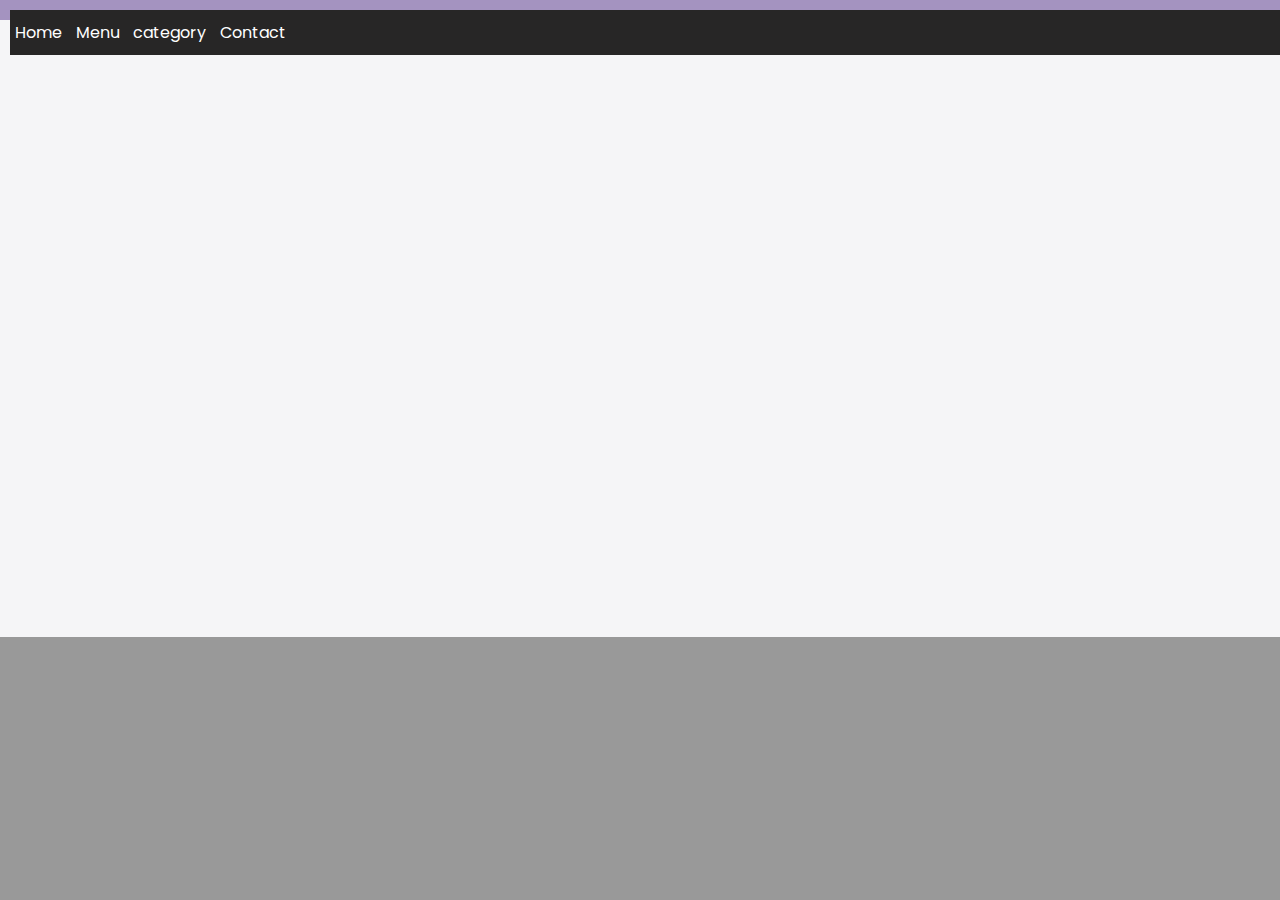
<file: about.html>
<!DOCTYPE html>
<html lang="en">
<head>
    <meta charset="UTF-8">
    <meta http-equiv="X-UA-Compatible" content="IE=edge">
    <meta name="viewport" content="width=device-width, initial-scale=1.0">
    <link rel="stylesheet" href="style.css" type="text/css">
    <title>About</title>
</head>
<body>
    <header>
        <nav>
            <ul>
             
                <li><a href="index.html">Home</a></li>
                <li><a href="pies.html">Menu</a></li>
                <li><a href="category.html">category</a></li>
                <li><a href="contact.html">Contact </a></li>
               
            </ul>
        </nav>
    </header>
    <section id="about">
        <div class="about-wrapper container">
          <div class="about-text">
            <p class="small">About Us</p>
            <h2>We've been making healthy food for last 10 years</h2>
            <p>
             Waxaan qabanay sanadahi lasoo dhafe wax yaabo badan oo fara badan
             oona inta lagu soo koobi karin wax qabadkeenuna aad ayuu ubadanyahy

            </p>
          </div>
          <div class="about-img">
            <img src="pix.PNG" alt="About Us" />
          </div>
        </div>
      </section>
</body>
</html>
</file>
<file: style.css>
@import url('https://fonts.googleapis.com/css2?family=Poppins:wght@200;300;400;500;600;700&display=swap');
*{
  margin: 0;
  padding: 0;
  box-sizing: border-box;
  font-family: 'Poppins',sans-serif;
}
::selection{
  color: #000;
  background: #fff;
}
nav{
  position: fixed;
  background: #272626;
  width: 100%;
  padding: 10px 0;
  z-index: 12;
}
nav .menu{
  max-width: 1250px;
  margin: auto;
  display: flex;
  align-items: center;
  justify-content: space-between;
  padding: 0 20px;
}
.menu .logo a{
  text-decoration: none;
  color: #fff;
  font-size: 35px;
  font-weight: 600;
}
.menu ul{
  display: inline-flex;
}
.menu ul li{
  list-style: none;
  margin-left: 7px;
}
.menu ul li:first-child{
  margin-left: 0px;
}
.menu ul li a{
  text-decoration: none;
  color: #fff;
  font-size: 18px;
  font-weight: 500;
  padding: 8px 15px;
  border-radius: 5px;
  transition: all 0.3s ease;
}
.menu ul li a:hover{
  background: #fff;
  color: black;
}
.img{
  background: url('img3.jpg')no-repeat;
  width: 100%;
  height: 100vh;
  background-size: cover;
  background-position: center;
  position: relative;
}



.img::before{
  content: '';
  position: absolute;
  height: 100%;
  width: 100%;
  background: rgba(0, 0, 0, 0.4);
}
.center{
  position: absolute;
  top: 52%;
  left: 50%;
  transform: translate(-50%, -50%);
  width: 100%;
  padding: 0 20px;
  text-align: center;
}
.center .title{
  color: #fff;
  font-size: 55px;
  font-weight: 600;
}
.center .sub_title{
  color: #fff;
  font-size: 52px;
  font-weight: 600;
}
.center .btns{
  margin-top: 20px;
}
.center .btns button{
  height: 55px;
  width: 170px;
  border-radius: 5px;
  border: none;
  margin: 0 10px;
  border: 2px solid white;
  font-size: 20px;
  font-weight: 500;
  padding: 0 10px;
  cursor: pointer;
  outline: none;
  transition: all 0.3s ease;
}
.center .btns button:first-child{
  color: #fff;
  background: none;
}
.btns button:first-child:hover{
  background: white;
  color: black;
}
.center .btns button:last-child{
  background: white;
  color: black;
}

/* ------- */

* {
    margin: 0;
}

html,
body {
    height: 100%;
}

body {
    font-family: Arial, Helvetica, sans-serif;
    background-color: #999;
}

p {
    margin: .5em 0 .5em 0;
}

header {
    display: block;
    position: fixed;
    top: 0;
    left: 0;
    width: 100%;
    background-color: #a493c0;
    padding: 10px;
}

nav a:visited,
nav a:link {
    color: #fff;
    text-decoration: none;
}

nav>ul {
    display: inline;
    padding: 0;
}

nav>ul>li {
    display: inline-block;
    list-style: none;
    margin: 0 5px 0 5px;
}

main {
    display: block;
    background-image: url("background.jpg");
    padding-top: 3em;
    padding-bottom: 3em;
    min-height: 85%;
}

footer {
    padding: 15px;
}

aside,
article {
    padding: 2em;
}

aside {
    text-align: center;
}

article {
    width: 75%;
}

.columns {
    display: flex;
}

@media only screen and (min-width: 768px) {
    main {
        display: flex;
    }
    aside {
        margin-left: 2%;
    }
    .columns-desktop {
        display: flex;
    }
}


/* Pies */

.pie {
  width: 200px;
  padding: 10px;
  margin: 10px;
  background-color: #fff;
  border: solid 1px #ccc;
}

.pie img {
  width: 100%;
}

.pie .title {
  font-weight: bold;
}

.pie .columns {
  width: 100%;
}

.pie .price {
  text-align: right;
}

.pie .columns div {
  width: 50%;
}

.pie button {
  background-color: #f6aeae;
  padding: 10px;
  border: solid 1px #f6aeae;
  border-radius: 3px;
  color: #fff;
}

/* #################### about us ################# */
#about {
  padding: 50px 0px;
  background: #f5f5f7;
}
.about-wrapper {
  display: flex;
  flex-wrap: wrap;
}
#about h2 {
  font-size: 3.2rem;
}
#about p {
  font-size: 1.6rem;
  color: #555;
}
#about .small {
  font-size: 1.6rem;
  color: #666;
  font-weight: 600;
}
.about-img {
  flex: 1 1 400px;
  padding: 30px;
  transform: translate(150%);
  animation: about-img-animation 1s ease-in-out forwards;
}
@keyframes about-img-animation {
  100% {
    transform: translate(0);
  }
}
.about-text {
  flex: 1 1 400px;
  padding: 30px;
  margin: auto;
  transform: translate(-150%);
  animation: about-text-animation 1s ease-in-out forwards;
}
@keyframes about-text-animation {
  100% {
    transform: translate(0);
  }
}
.about-img img {
  display: block;
  height: 400px;
  max-width: 100%;
  margin: auto;
  object-fit: cover;
  object-position: right;
}


/* ############################ food styling ####################  */

#food {
  padding: 10rem 0 10rem 0;
}

#food h2 {
  text-align: center;
  font-size: 3rem;
  font-weight: 400;
  margin-bottom: 40px;
  text-transform: uppercase;
  color: #555;
}
.food-container {
  display: flex;
  justify-content: space-between;
}
.food-container img {
  display: block;
  width: 100%;
  margin: auto;
  max-height: 300px;
  object-fit: cover;
  object-position: center;
}

.img-container {
  margin: 0 1rem;
  position: relative;
}

.img-content {
  position: absolute;
  top: 70%;
  left: 50%;
  transform: translate(-50%, -50%);
  opacity: 0;
  z-index: 2;
  text-align: center;
  transition: all 0.3s ease-in-out 0.1s;
}

.img-content h3 {
  color: #fff;
  font-size: 3rem;
}
.img-content a {
  font-size: 1.2rem;
}

.img-container::after {
  content: "";
  display: block;
  position: absolute;
  top: 0;
  left: 0;
  width: 100%;
  height: 100%;
  background: rgba(0, 0, 0, 0.871);
  opacity: 0;
  z-index: 1;
  transform: scaleY(0);
  transform-origin: 100% 100%;
  transition: all 0.3s ease-in-out;
}

.img-container:hover:after {
  opacity: 1;
  transform: scaleY(1);
}
.img-container:hover .img-content {
  opacity: 1;
  top: 40%;
}

/* ################### food menu styling ##################  */

.food-menu-heading {
  padding: 5rem 0 0 0;
  font-size: 4rem;
  text-align: center;
  font-weight: 400;
  color: #666;
}

.food-menu-container {
  display: flex;
  flex-wrap: wrap;
  padding: 50px 0px 30px 0px;
}
.food-menu-container img {
  display: block;
  width: 200px;
  height: 200px;
  border-radius: 50%;
  object-fit: cover;
  object-position: center;
}
.food-menu-item {
  display: flex;
  flex: 1 1 600px;
  justify-content: center;
  margin-bottom: 3rem;
}
.food-description {
  margin: auto 1.5rem;
}
.food-title {
  font-size: 2.2rem;
  font-weight: 400;
  color: #444;
}
.food-description p {
  font-size: 1.4rem;
  font-weight: 500;
  color: #555;
}
.food-description .food-price {
  font-weight: 700;
  color: #117964;
}

/* ################ testimonial styling #####################  */

#testimonial {
  padding: 5rem 0rem;
  background: rgb(243, 243, 243);
}
.testimonial-title {
  text-align: center;
  font-size: 3rem;
  font-weight: 400;
  color: #555;
}

.testimonial-container {
  display: flex;
  justify-content: space-between;
  font-size: 1.6rem;
  padding: 1rem;
}

.testimonial-box .check {
  color: #ff9529;
}

.testimonial-box .testimonial-text {
  margin: 1rem 0;
  color: #444;
}

.testimonial-box {
  text-align: center;
  padding: 1rem;
}


.customer-photo img{
  display: block;
  width: 100px;
  height: 100px;
  border-radius: 50%;
  object-fit: cover;
  object-position: center;
  margin: auto;
}
</file>
